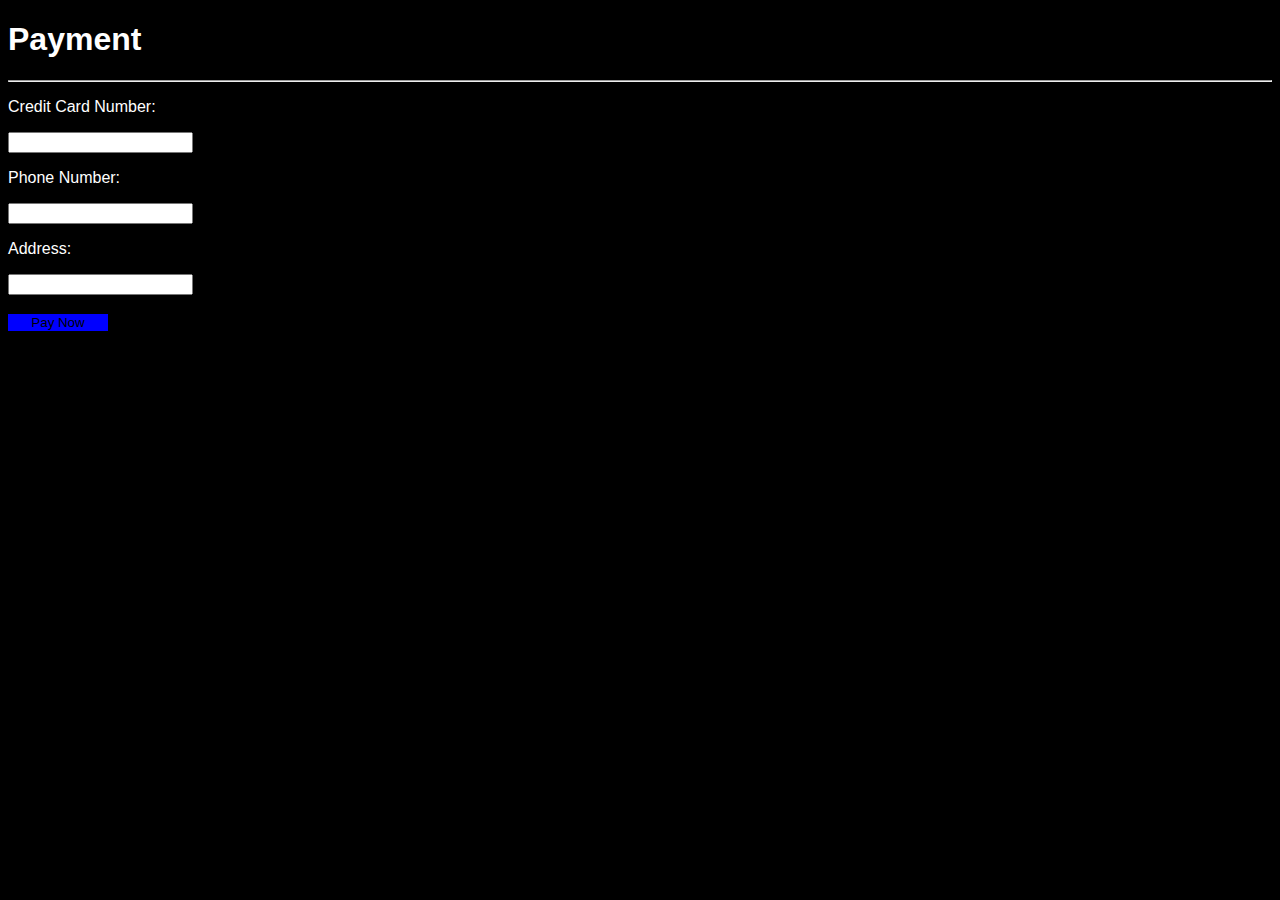
<file: hitler.html>
<!DOCTYPE html>
<html lang="en">
<head>
    <meta charset="UTF-8">
    <meta http-equiv="X-UA-Compatible" content="IE=edge">
    <meta name="viewport" content="width=device-width, initial-scale=1.0">
    <title>Crispy</title>
    <link rel="shortcut icon" type="image/jpg" href="hitler_PNG9.png"/>
    <link rel="stylesheet" type="text/css" href="style.css">
</head>
<body>
        
    <section id="font">    
    <font color="white"><h1>
            Payment
        </h1>
        <hr>
        <p>
            Credit Card Number:
        </p>
        <p>
        <input style="text">
        </p>
        <p>
            Phone Number:
        </p>
        <input style="text">
        <p>
            Address:
        </p>
        <input style="text">
        <br><br>
        
        <a href="paynow.html">
        <button class="btn-5">
            Pay Now
        </button>
        </a>
</body>
</html>
</file>
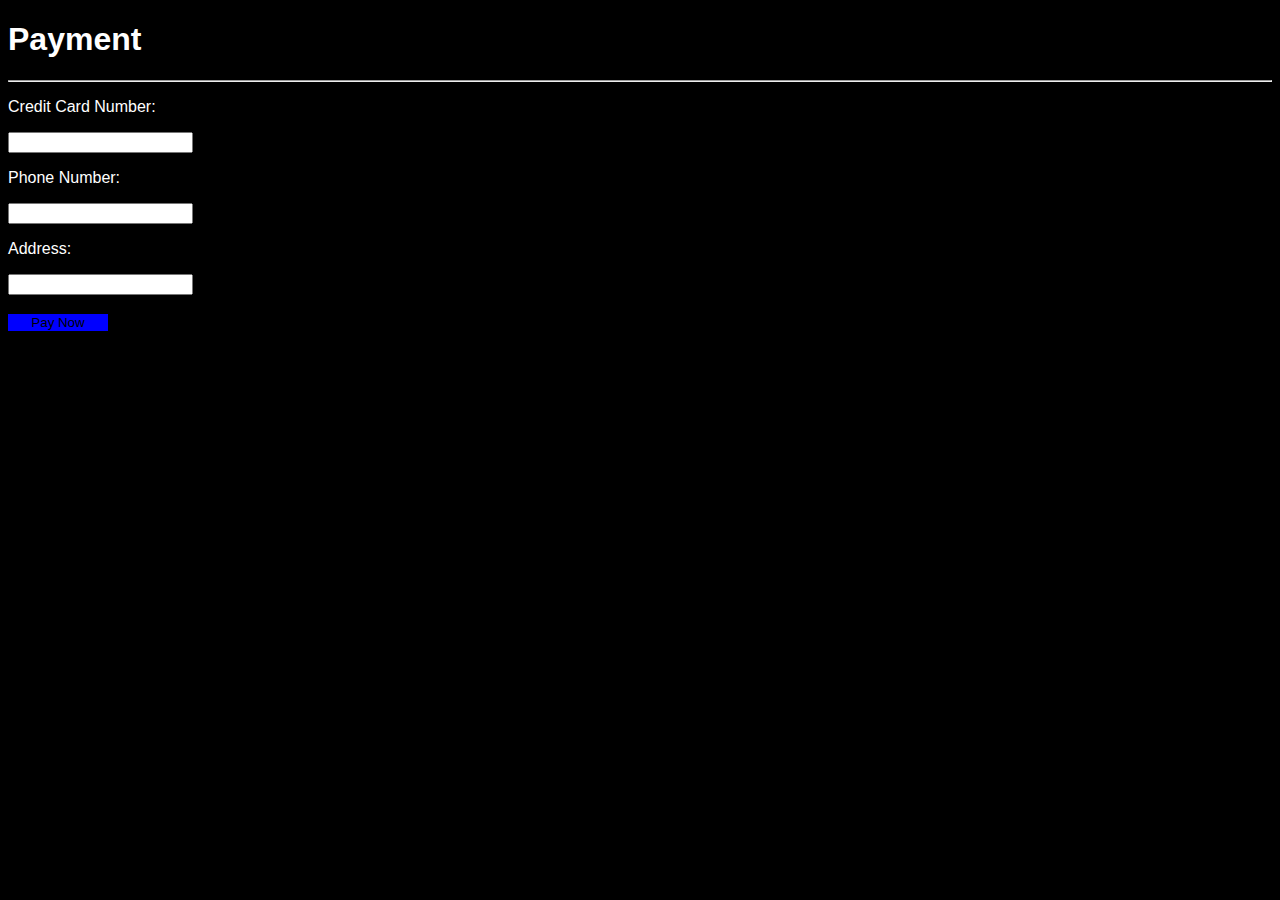
<file: hitler2.html>
<!DOCTYPE html>
<html lang="en">
<head>
    <meta charset="UTF-8">
    <meta http-equiv="X-UA-Compatible" content="IE=edge">
    <meta name="viewport" content="width=device-width, initial-scale=1.0">
    <title>Yummy Jew</title>
    <link rel="shortcut icon" type="image/jpg" href="hitler_PNG9.png"/>
    <link rel="stylesheet" type="text/css" href="style.css">
</head>
<body>
    <section id="font">
        <font color="white"><h1>
            Payment
        </h1>
        <hr>
        <p>
            Credit Card Number:
        </p>
        <p>
        <input style="text" class="text1">
        </p>
        <p>
            Phone Number:
        </p>
        <input style="text">
        <p>
            Address:
        </p>
        <input style="text">
        <br><br>
        
        <a href="paynow.html">
        <button class="btn-5">
            Pay Now
        </button>
        </a>
</body>
</html>
</file>
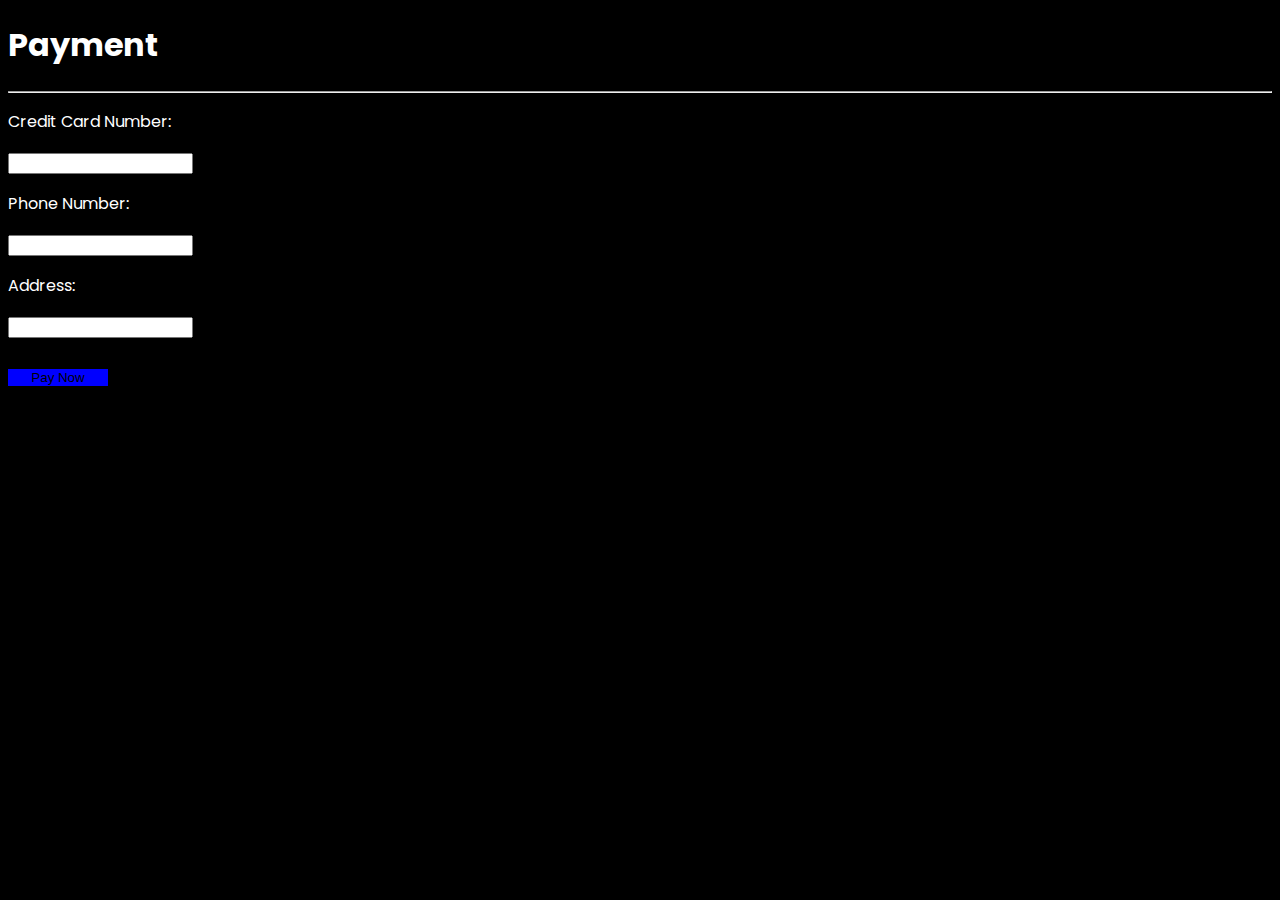
<file: hitler3.html>
<!DOCTYPE html>
<html lang="en">
<head>
    <meta charset="UTF-8">
    <meta http-equiv="X-UA-Compatible" content="IE=edge">
    <meta name="viewport" content="width=device-width, initial-scale=1.0">
    <title>Bundle Deal!</title>
    <link rel="preconnect" href="https://fonts.googleapis.com">
    <link rel="preconnect" href="https://fonts.gstatic.com" crossorigin>
    <link href="https://fonts.googleapis.com/css2?family=Anton&family=Bebas+Neue&family=Poppins:wght@300;400&display=swap" rel="stylesheet">   
    <link rel="shortcut icon" type="image/jpg" href="hitler_PNG9.png"/>
    <link rel="stylesheet" type="text/css" href="style.css">
</head>
<body>
    
        <section id="font">
        <font color="white"><h1>
            Payment
        </h1>
        <hr>
        <p>
            Credit Card Number:
        </p>
        <p>
        <input style="text">
        </p>
        <p>
            Phone Number:
        </p>
        <input style="text">
        <p>
            Address:
        </p>
        <input style="text">
        <br><br>
        
        <a href="paynow.html">
        <button class="btn-5">
            Pay Now
        </button>
        </a>
         </section>
</body>
</html>
</file>
<file: style.css>
body {
    background-color: black;
}

.btn-1 {
    transition: ease-out 0.6s;
    box-shadow: inset 0 0 0 0 red;
}

.btn-1:hover {
    box-shadow: inset 300px 0 0 0 red;
    cursor: pointer;
}

.btn-2 {
    transition: ease-out 0.06;
    box-shadow: inset 0 0 0 0 red;
}

.btn-2:hover {
    box-shadow: inset 300px 0 0 0 red;
    cursor: pointer;
}

.btn-3 {
    transition: ease-out 0.06;
    box-shadow: inset 0 0 0 0 red;
}

.btn-3:hover {
    box-shadow: inset 300px 0 0 0 red;
    cursor: pointer;
}

.image {
    position: absolute;
    margin-left: 1000px;
    bottom: -400px;
}

.btn-4 {
    transition:ease-out 0.06s;
    box-shadow: inset 0 0 0 0 red;
}

.btn-4:hover {
    box-shadow: inset 300px 0 0 0 red;
    cursor: pointer;
}

.image-1 {
    position: absolute;
    margin-right: 1000px;
    bottom: -327px;
    height: 559px;
    width: 500px;
}

.btn-5 {
    background-color: blue;
    border: 10mm;
    width: 100px;
    height: 60;
}


#font {
    font-family: 'Anton', sans-serif;
    font-family: 'Bebas Neue', cursive;
    font-family: 'Poppins', sans-serif;
}
</file>
